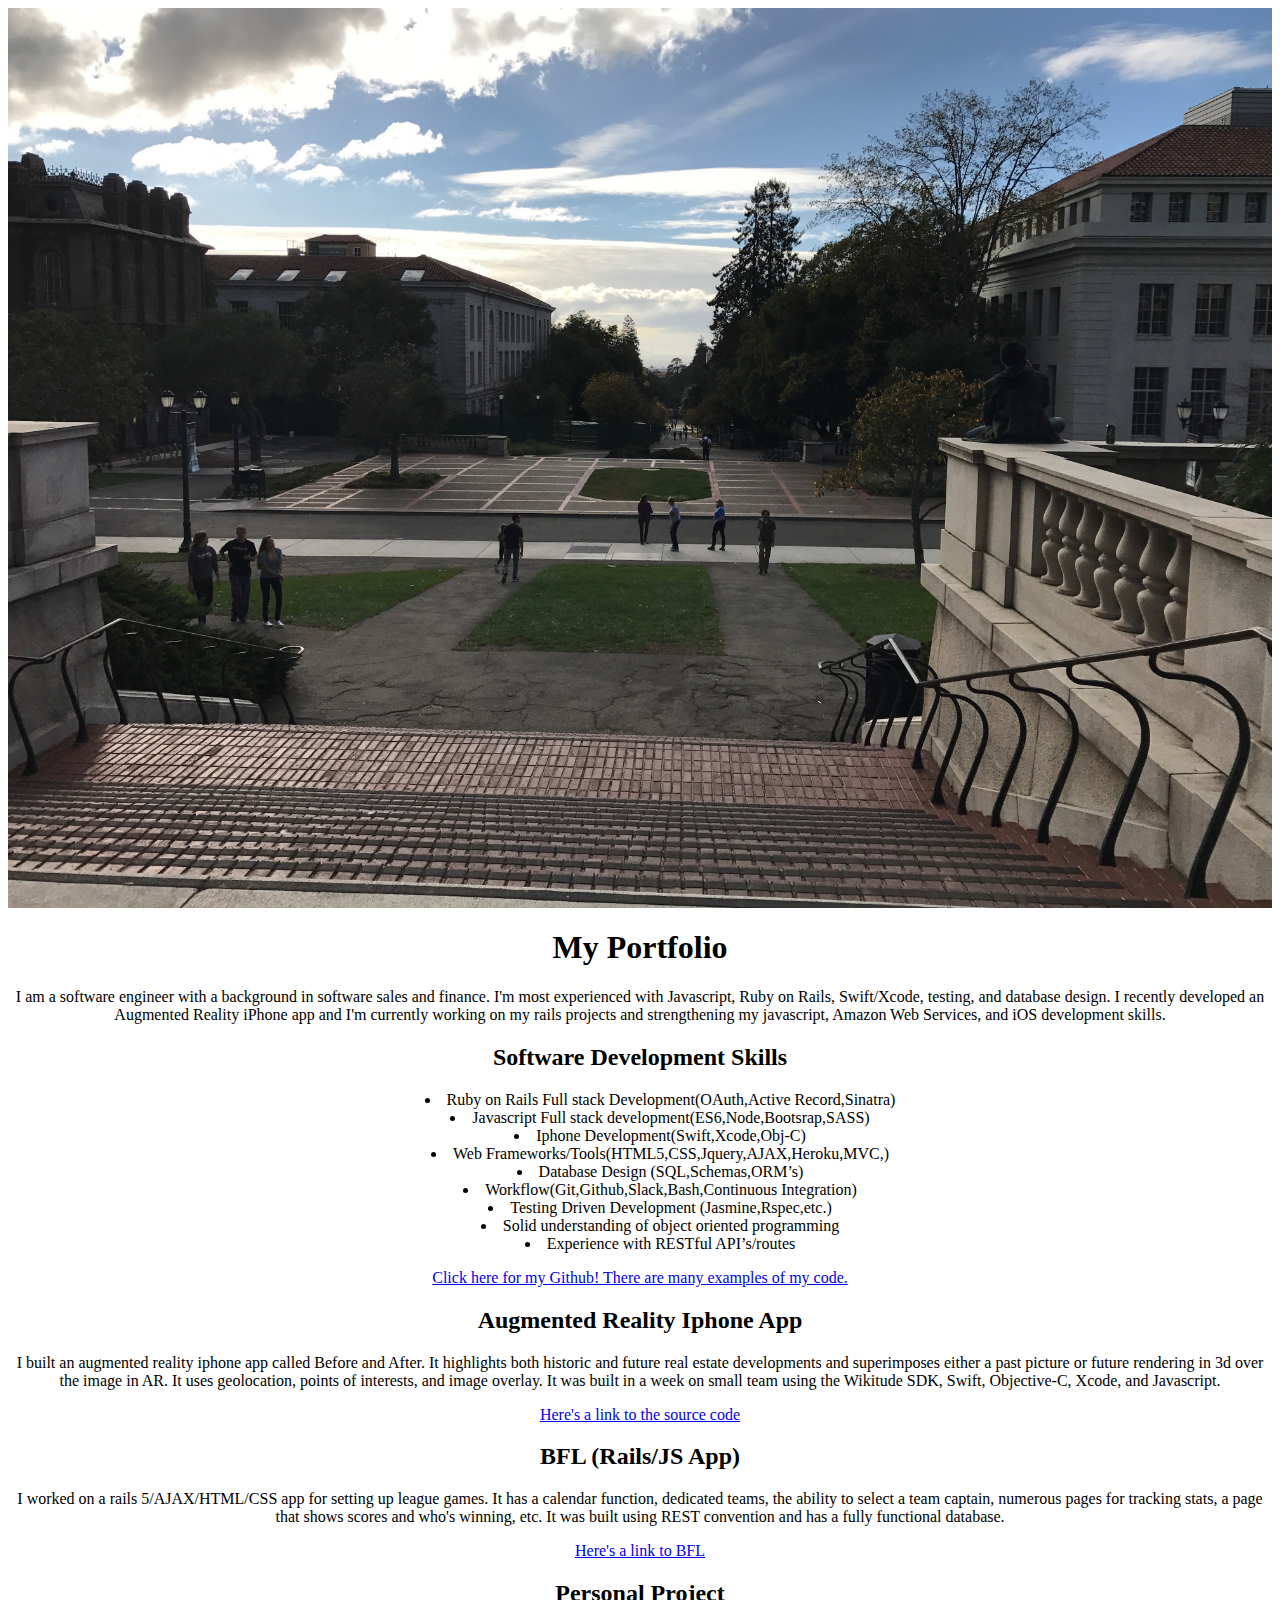
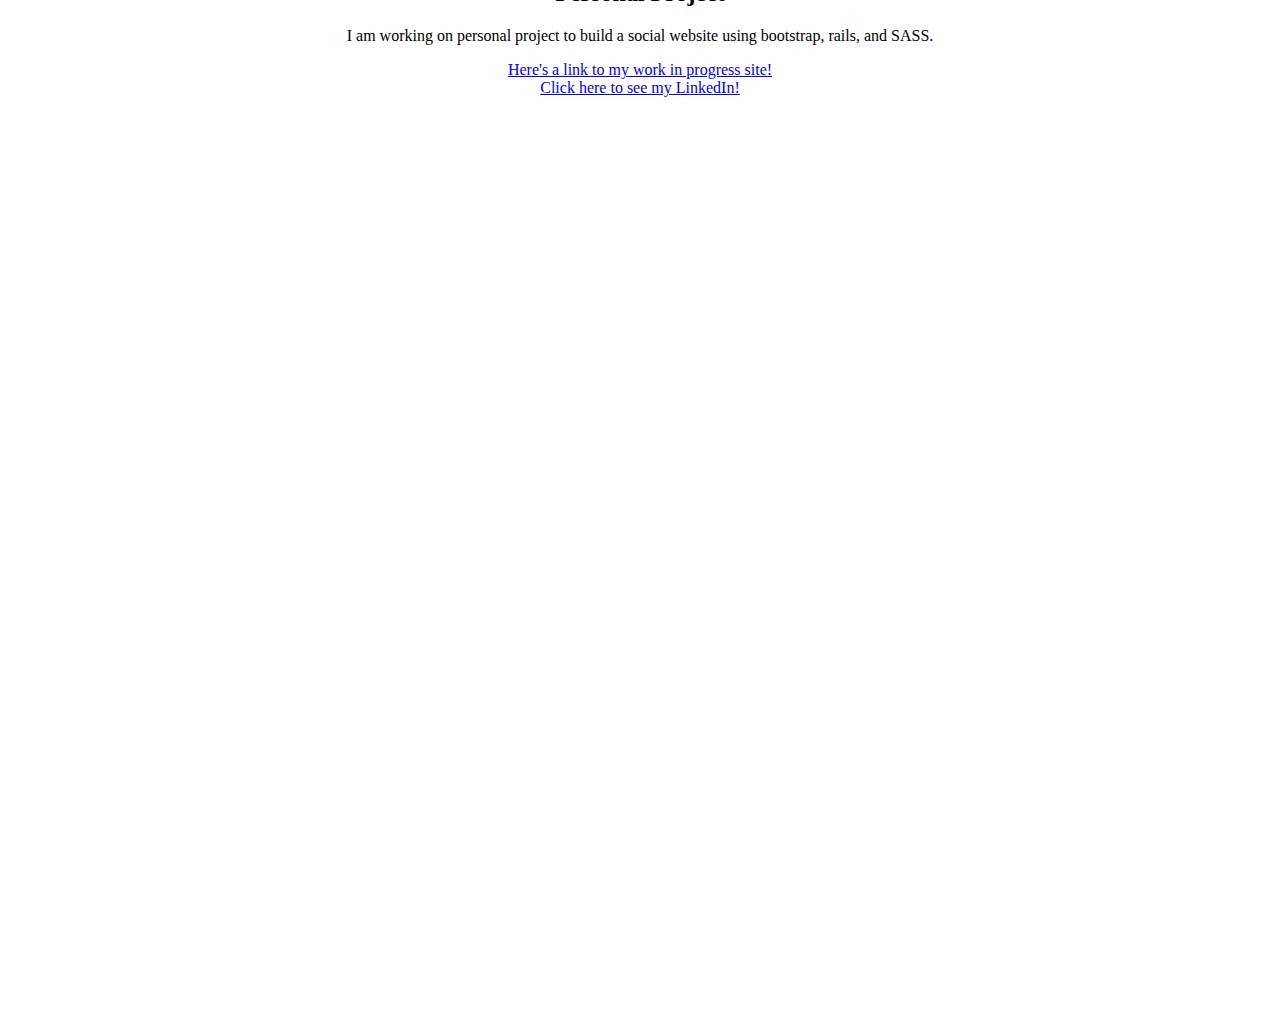
<file: index.html>
<!DOCTYPE html>
<html lang="en">
<head>
	

	<meta charset="UTF-8">
	<title>Hayden's Portfolio</title>
	<link rel="stylesheet" type="text/css" href="styles.css">
	<link rel="stylesheet" type="text/css" href="http://fonts.googleapis.com/css?family=Tangerine">
	
</head>
<body>
<div class="parallax"></div>
<div id="middle">
<h1> My Portfolio</h1>
<p> I am a software engineer with a background in software sales and finance.  I'm most experienced with Javascript, Ruby on Rails, Swift/Xcode, testing, and database design. I recently developed an  Augmented Reality iPhone app and I'm currently working on my rails projects and strengthening my javascript, Amazon Web Services, and iOS development skills. </p>
<div id="skills"><h2> Software Development Skills</h2>
<ul>
	 <li class="silver"> Ruby on Rails Full stack Development(OAuth,Active Record,Sinatra)</li>
	 <li class="silver">  Javascript Full stack development(ES6,Node,Bootsrap,SASS)</li>
	 <li class="gold"> Iphone Development(Swift,Xcode,Obj-C)</li>
	 <li class="gold"> Web Frameworks/Tools(HTML5,CSS,Jquery,AJAX,Heroku,MVC,)</li>
	 <li class="silver"> Database Design (SQL,Schemas,ORM’s)</li>
	 <li class="silver"> Workflow(Git,Github,Slack,Bash,Continuous Integration)</li>
	 <li class="silver"> Testing Driven Development (Jasmine,Rspec,etc.)</li>
	 <li class="bronze"> Solid understanding of object oriented programming</li>
	 <li class="bronze">  Experience with RESTful API’s/routes</li>
	 
</ul>
<a href="https://github.com/haydenlangelier">Click here for my Github! There are many examples of my code.</a>	
	
</div>
<div id="projects">
<h2> Augmented Reality Iphone App</h2>

<p> I built an augmented reality iphone app called Before and After. It highlights both historic and future real estate developments and superimposes either a past picture or future rendering in 3d over the image in AR. It uses geolocation, points of interests, and image overlay. It was built in a week on small team using the Wikitude SDK, Swift, Objective-C, Xcode, and Javascript.</p>

<a href="https://github.com/supernelson/back2back">Here's a link to the source code</a> </li>


<h2> BFL (Rails/JS App) </h2>
<p> I worked on a rails 5/AJAX/HTML/CSS  app for setting up league games. It has a calendar function, dedicated teams, the ability to select a team captain, numerous pages for tracking stats, a page that shows scores and who's winning, etc. It was built using REST convention and has a fully functional database.  </p>

<a href="https://github.com/kennetholson/BFL"> Here's a link to BFL </a>


<h2> Personal Project  </h2>
<p> I am working on personal project to build a social website using bootstrap, rails, and SASS.  </p>

<a href="https://github.com/haydenlangelier/My-Personal-Website"> Here's a link to my work in progress site! </a>
<br>

</div>
</body>
<a href="https://www.linkedin.com/in/haydenlangelier">Click here to see my LinkedIn!</a>
</div>
<div class="parallax"></div>
</html>
</file>
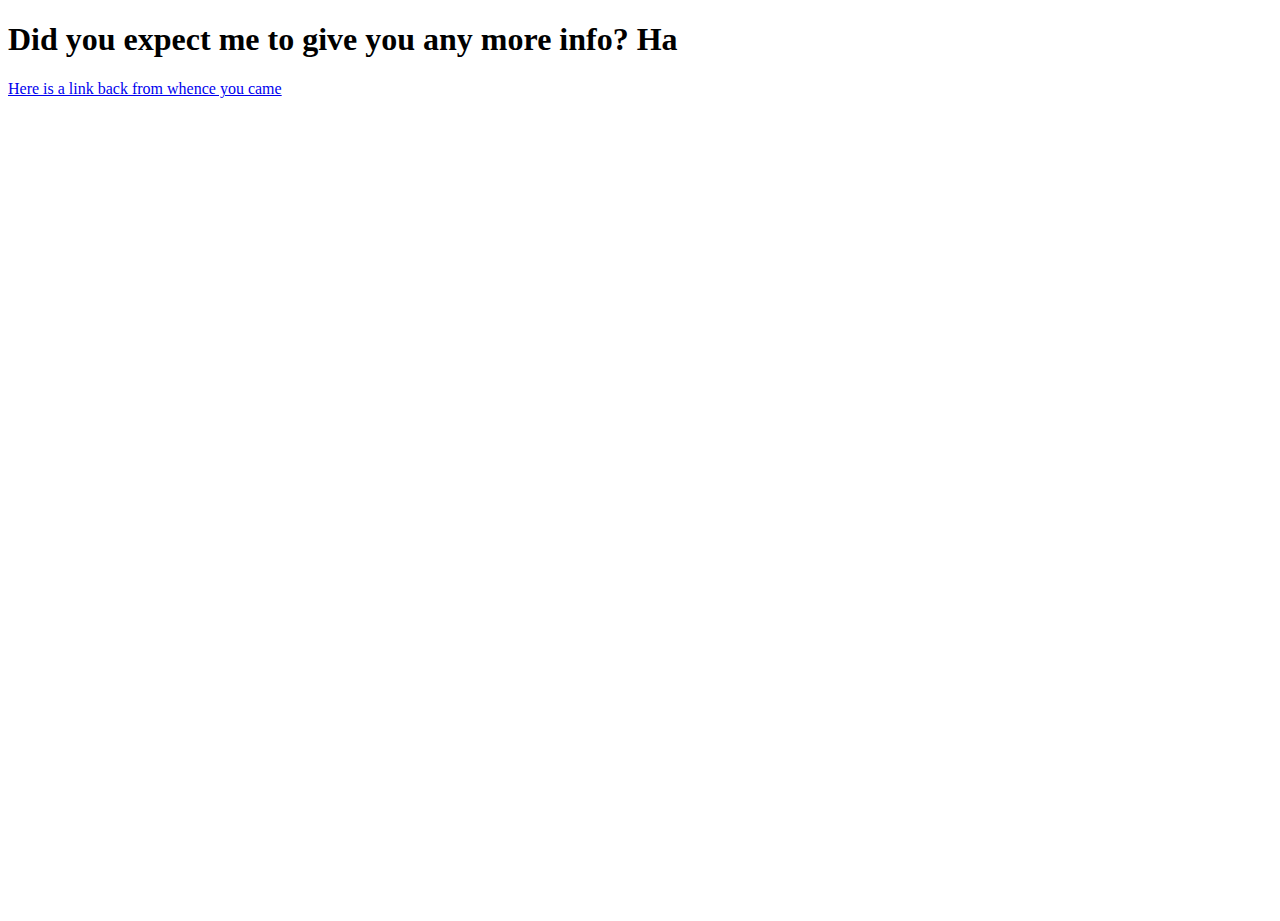
<file: moreinfo.html>
<!DOCTYPE html>
<html lang="en">
<head>
	<meta charset="UTF-8">
	<title>More Info About ME!</title>
	<link rel="stylesheet" type="text/css" href="styles.css">
</head>
<body>
	<h1> Did you expect me to give you any more info? Ha</h1>
	<a href="index.html"> Here is a link back from whence you came </a>
</body>

</html>
</file>
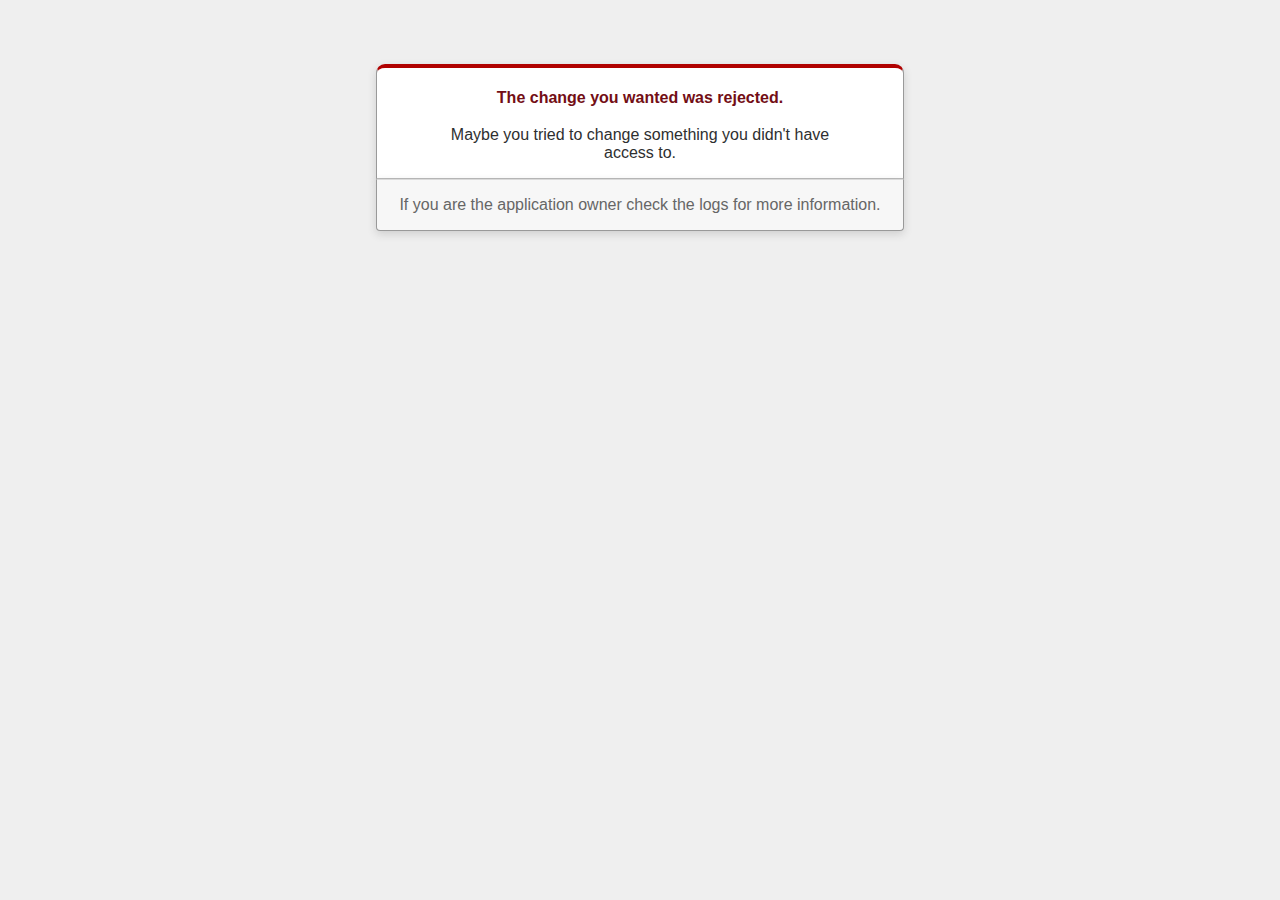
<file: public/422.html>
<!DOCTYPE html>
<html>
<head>
  <title>The change you wanted was rejected (422)</title>
  <meta name="viewport" content="width=device-width,initial-scale=1">
  <style>
  body {
    background-color: #EFEFEF;
    color: #2E2F30;
    text-align: center;
    font-family: arial, sans-serif;
    margin: 0;
  }

  div.dialog {
    width: 95%;
    max-width: 33em;
    margin: 4em auto 0;
  }

  div.dialog > div {
    border: 1px solid #CCC;
    border-right-color: #999;
    border-left-color: #999;
    border-bottom-color: #BBB;
    border-top: #B00100 solid 4px;
    border-top-left-radius: 9px;
    border-top-right-radius: 9px;
    background-color: white;
    padding: 7px 12% 0;
    box-shadow: 0 3px 8px rgba(50, 50, 50, 0.17);
  }

  h1 {
    font-size: 100%;
    color: #730E15;
    line-height: 1.5em;
  }

  div.dialog > p {
    margin: 0 0 1em;
    padding: 1em;
    background-color: #F7F7F7;
    border: 1px solid #CCC;
    border-right-color: #999;
    border-left-color: #999;
    border-bottom-color: #999;
    border-bottom-left-radius: 4px;
    border-bottom-right-radius: 4px;
    border-top-color: #DADADA;
    color: #666;
    box-shadow: 0 3px 8px rgba(50, 50, 50, 0.17);
  }
  </style>
</head>

<body>
  <!-- This file lives in public/422.html -->
  <div class="dialog">
    <div>
      <h1>The change you wanted was rejected.</h1>
      <p>Maybe you tried to change something you didn't have access to.</p>
    </div>
    <p>If you are the application owner check the logs for more information.</p>
  </div>
</body>
</html>
</file>
<file: styles.css>
a:visited {
    color: black;
}

a:hover {
    color: blue;
}
p {color: black;}
.gold { color: black; }
.silver {color: black;}
.bronze{color: black;}
.parallax {background-image: url(../IMG_8686.JPG); height: 100%; background-attachment: fixed;
    background-position: center;
    background-repeat: no-repeat;
    background-size: cover;}
#thisone { color: black   ;  }
#middle {height:790px;text-align: center; background-color: white;  }
ul {list-style-position: inside;}
 img {width: 20%; height:20%;   border-color: black; }
	 h1 {color: black; font-family: times; }
	 h2 {color: black; font-size: 1.5em;}
	 h4 { color:black; }
	 body,html { height: 100%; font-family: "Permanent Marker";
        
	 	
	 	 }   
}
}
}
}



/*@media screen and (max-width: 768px) {
  body {
    font-size: 2em;
  }
  
}*/
</file>
